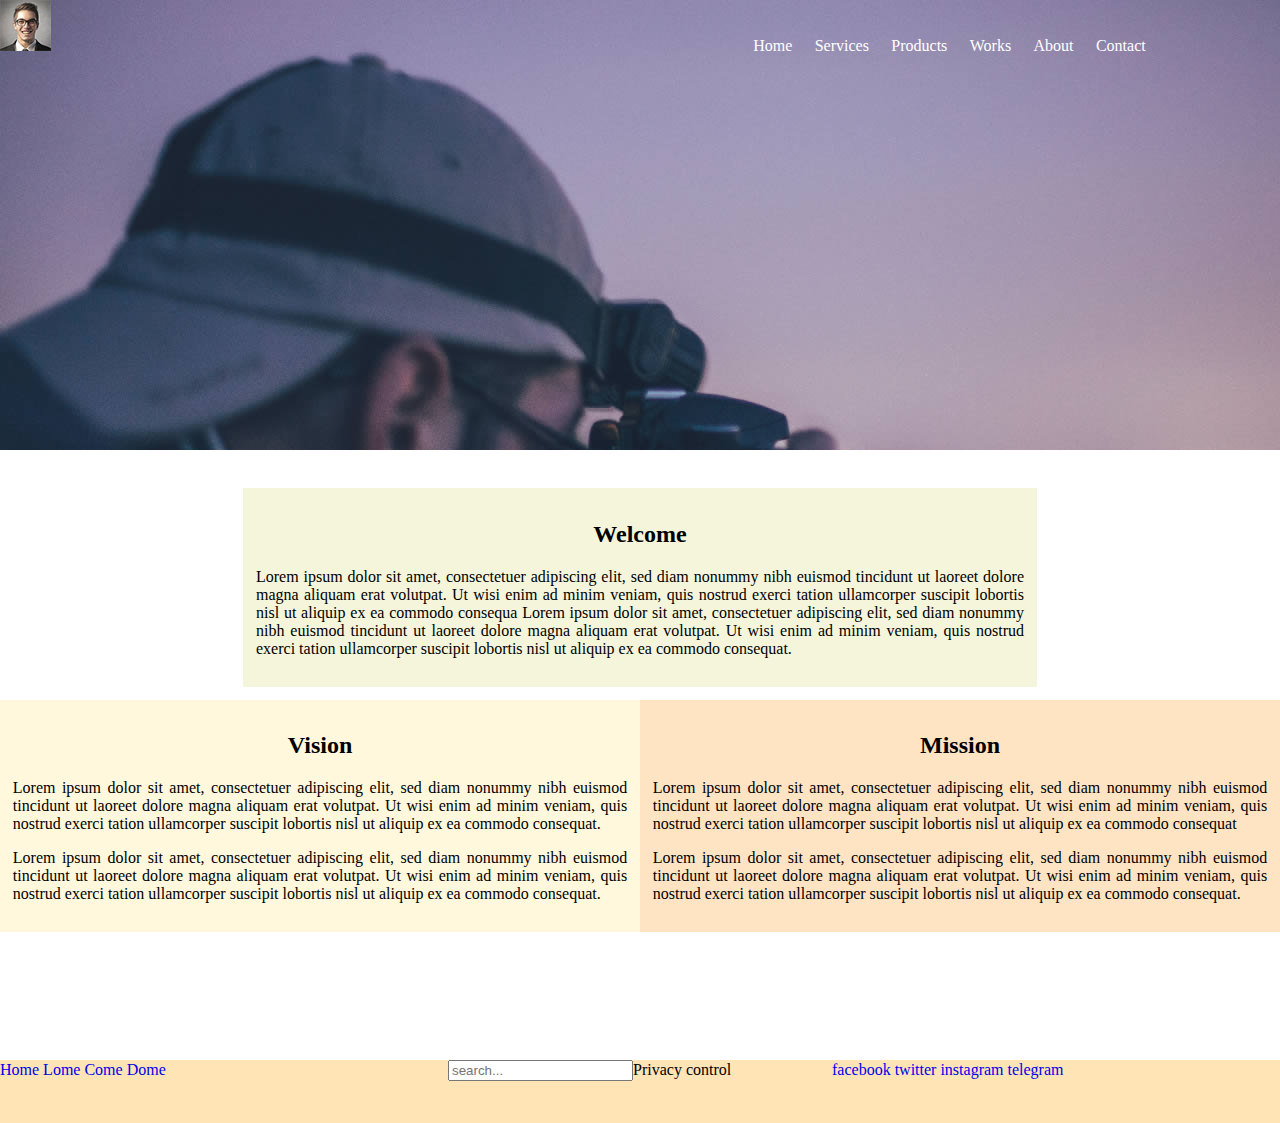
<file: index.html>
<!Doctype html>
<html>
	<head>
		<title>Home | First_site</title>
        <link rel = "stylesheet" href = "css/style.css"/>
	</head>
	<body>
		<main>
			<!--header-->
			<header>
				<div id = "header-content">
				<!--logo-->
                    <div class = "logo"><a href = "index.html"><img src = "img/a.jpg" alt = "company_logo" title = "Logo"/></a></div><nav id = "nav">
					<ul>
						<li><a href = "index.html">Home</a></li>
						<li><a href = "ervices.html">Services</a></li>
						<li><a href = "Products.html">Products</a></li>
						<li><a href = "Works.html">Works</a></li>
						<li><a href = "About.html">About</a></li>
						<li><a href = "Contact.html">Contact</a></li>
					</ul>
				</nav>
				</div>
			</header>
			<!--body-->
            <div class = "body">
                <div class="welcome">
                <h2>Welcome</h2>
                <p>
                Lorem ipsum dolor sit amet, consectetuer adipiscing elit, 
                sed diam nonummy nibh euismod tincidunt ut laoreet dolore 
                magna aliquam erat volutpat. Ut wisi enim ad minim veniam,
                quis nostrud exerci tation ullamcorper suscipit 
				lobortis nisl ut aliquip ex ea commodo consequa	
				Lorem ipsum dolor sit amet, consectetuer adipiscing elit, 
				sed diam nonummy nibh euismod tincidunt ut laoreet dolore 
                magna aliquam erat volutpat. Ut wisi enim ad minim veniam,
                quis nostrud exerci tation ullamcorper suscipit 
				lobortis nisl ut aliquip ex ea commodo consequat.
                </p>
            </div>
            <article class = "vision">
                <h2>Vision</h2>
                <p>
                Lorem ipsum dolor sit amet, consectetuer adipiscing elit, 
									sed diam nonummy nibh euismod tincidunt ut laoreet dolore 
									magna aliquam erat volutpat. Ut wisi enim ad minim veniam,
									quis nostrud exerci tation ullamcorper suscipit 
									lobortis nisl ut aliquip ex ea commodo consequat.
									<p>Lorem ipsum dolor sit amet, consectetuer adipiscing elit, 
									sed diam nonummy nibh euismod tincidunt ut laoreet dolore 
									magna aliquam erat volutpat. Ut wisi enim ad minim veniam,
									quis nostrud exerci tation ullamcorper suscipit 
									lobortis nisl ut aliquip ex ea commodo consequat.
                </p>
            </article><article class = "mission">
                <h2>Mission</h2>
                <p>
                Lorem ipsum dolor sit amet, consectetuer adipiscing elit, 
									sed diam nonummy nibh euismod tincidunt ut laoreet dolore 
									magna aliquam erat volutpat. Ut wisi enim ad minim veniam,
									quis nostrud exerci tation ullamcorper suscipit 
									lobortis nisl ut aliquip ex ea commodo consequat
                </p>								
								<p>Lorem ipsum dolor sit amet, consectetuer adipiscing elit, 
									sed diam nonummy nibh euismod tincidunt ut laoreet dolore 
									magna aliquam erat volutpat. Ut wisi enim ad minim veniam,
									quis nostrud exerci tation ullamcorper suscipit 
									lobortis nisl ut aliquip ex ea commodo consequat.
                </p>
            </article>
            </div>
		</main>
	</body>
    <footer>
        <div class = "footer">
            <div class = "links">
                <a href = "#">Home</a>
                <a href = "#">Lome</a>
                <a href = "#">Come</a>
                <a href = "#">Dome</a>
            </div><article class = "search">
                <input type = "text" name = "search" placeholder="search...">Privacy control
            </article><aside class = "socials">
                <a href = "#">facebook</a>
                <a href = "#">twitter</a>
                <a href = "#">instagram</a>
                <a href = "#">telegram</a>
            </aside>
        </div>
    </footer>
</html>
</file>
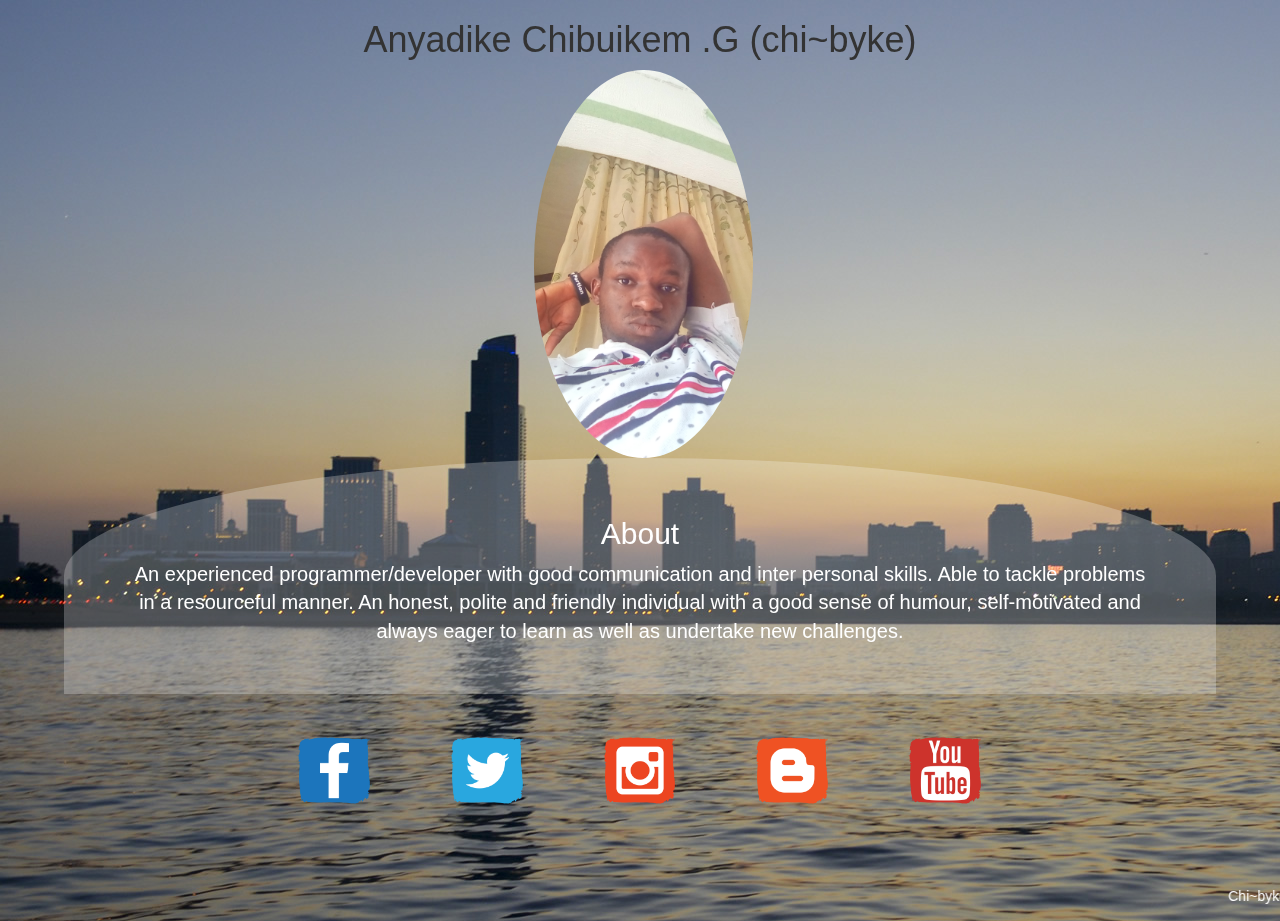
<file: portfolio/index.html>
<!Doctype html>
<html>
	<head>
		<title>Chibyke | portfolio</title>
		<meta charset="utf-8">
		<meta http-equiv="X-UA-Compatible" content="IE=edge">
		<meta name="viewport" content="width=device-width, initial-scale=1">
		<link rel = "stylesheet" type = "text/css" href = "css/style.css"/>
	  <!-- Bootstrap -->
    <link href="css/bootstrap.min.css" rel="stylesheet">
  <link href="css/responsive-slider.css" rel="stylesheet">
  <link rel="stylesheet" href="css/animate.css">
  <link rel="stylesheet" href="css/magnific-popup.css"> 
 <!--<link href="css/style.css" rel="stylesheet">--> 
	</head>
	<body>
		<main>
			<!-- Content -->
          <div class="wow flipInY" data-wow-offset="0" data-wow-delay="0.2s">
          <h1>Anyadike Chibuikem .G (chi~byke)</h1></div>
          <div class="wow flipInY" data-wow-offset="0" data-wow-delay="0.6s">
     
	<div class="row">			
					<div class="row-slider">
						<div class="wow fadeInUp" data-wow-offset="0" data-wow-delay="0.2s">
							<div class="col-lg-6 mar-bot30" id = "img-sp">
								<div class="responsive-slider" data-spy="responsive-slider" data-autoplay="true">
									<div class="slides" data-group="slides">
										<ul> 	    		
											<div class="slide-bodys" data-group="slide">
												<li><img alt="" class="img-responsive" src="img/a.jpg" id = "photo"/></li> 
												<li><img alt="" class="img-responsive" src="img/b.jpg" id = "photo"/></li>
												<li><img alt="" class="img-responsive" src="img/c.jpg" id = "photo"/></li>
											</div>
										</ul>
									</div>
								</div>
							</div>
						</div>
         			 </div>
         		</div>
   			<div class="wow flipInY" data-wow-offset="0" data-wow-delay="1.0s">

		<div class = "about">
		<h2>About</h2>
			<p>
				An experienced programmer/developer with good communication and inter personal skills. Able to tackle problems in a resourceful manner. An honest, polite and friendly individual with a good sense of humour, self-motivated and always eager to learn as well as undertake new challenges.
			</p>
		</div>
		</div>
			<ul class = "main-content">
          <div class="wow flipInY" data-wow-offset="0" data-wow-delay="0.1s">
           <li><a href = "www.facebook.com"><img src = "img/Facebook.png"></a></li>	   
          </div>
          <div class="wow flipInY" data-wow-offset="0" data-wow-delay="0.5s">
              <li><a href = "www.twitter.com"><img src = "img/Twitter.png"></a></li>
          </div>
          <div class="wow flipInY" data-wow-offset="0" data-wow-delay="0.9s">
           <li><a href = "www.instagram.com"><img src = "img/Instagram.png"></a></li>
          </div>
          <div class="wow flipInY" data-wow-offset="0" data-wow-delay="1.3s">
             <li><a href = "www.blogspot.com"><img src = "img/Blogger.png"></a></li>
          </div>
          <div class="wow flipInY" data-wow-offset="0" data-wow-delay="1.7s">
             <li><a href = "www.youtube.com"><img src = "img/Youtube.png" id = "imgex"></a></li>
          </div>
     </ul>
		</main>
		<footer>
			<p>				
				<marquee>Chi~byke's portfolio design powered by Aptech computer Education Copyright&copy;2018...</marquee>
			</p>
		</footer>
	</body>
	   <!-- jQuery (necessary for Bootstrap's JavaScript plugins) -->
    <script src="js/jquery.js"></script>
    <!-- Include all compiled plugins (below), or include individual files as needed -->
    <script src="js/bootstrap.min.js"></script>
  <script src="js/responsive-slider.js"></script>
  <script src="js/wow.min.js"></script>
  <script>
  wow = new WOW(
   {
  
    } ) 
    .init();
  </script>
</html>
</file>
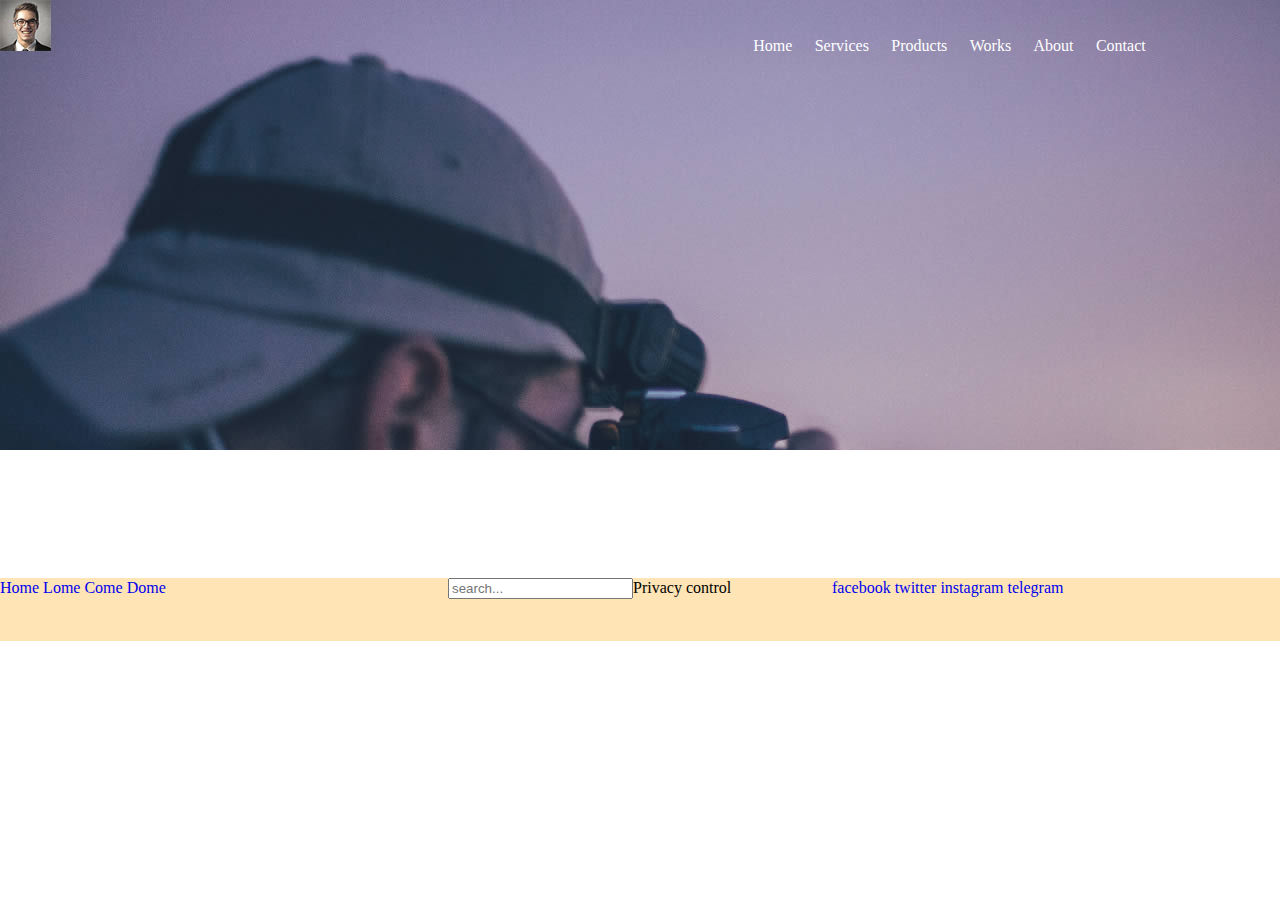
<file: About.html>
<!Doctype html>
<html>
	<head>
		<title>Home | First_site</title>
        <link rel = "stylesheet" href = "css/style.css"/>
	</head>
	<body>
		<main>
			<!--header-->
			<header>
				<div id = "header-content">
				<!--logo-->
                    <div class = "logo"><a href = "index.html"><img src = "img/a.jpg" alt = "company_logo" title = "Logo"/></a></div><nav id = "nav">
					<ul>
						<li><a href = "index.html">Home</a></li>
						<li><a href = "services.html">Services</a></li>
						<li><a href = "products.html">Products</a></li>
						<li><a href = "works.html">Works</a></li>
						<li><a href = "about.html">About</a></li>
						<li><a href = "contact.html">Contact</a></li>
					</ul>
				</nav>
				</div>
			</header>
            
            
            
            
            
            
        </main>
        <footer>
        <div class = "footer">
            <div class = "links">
                <a href = "#">Home</a>
                <a href = "#">Lome</a>
                <a href = "#">Come</a>
                <a href = "#">Dome</a>
            </div><article class = "search">
                <input type = "text" name = "search" placeholder="search...">Privacy control
            </article><aside class = "socials">
                <a href = "#">facebook</a>
                <a href = "#">twitter</a>
                <a href = "#">instagram</a>
                <a href = "#">telegram</a>
            </aside>
        </div>
    </footer>
    </body>
</html>
</file>
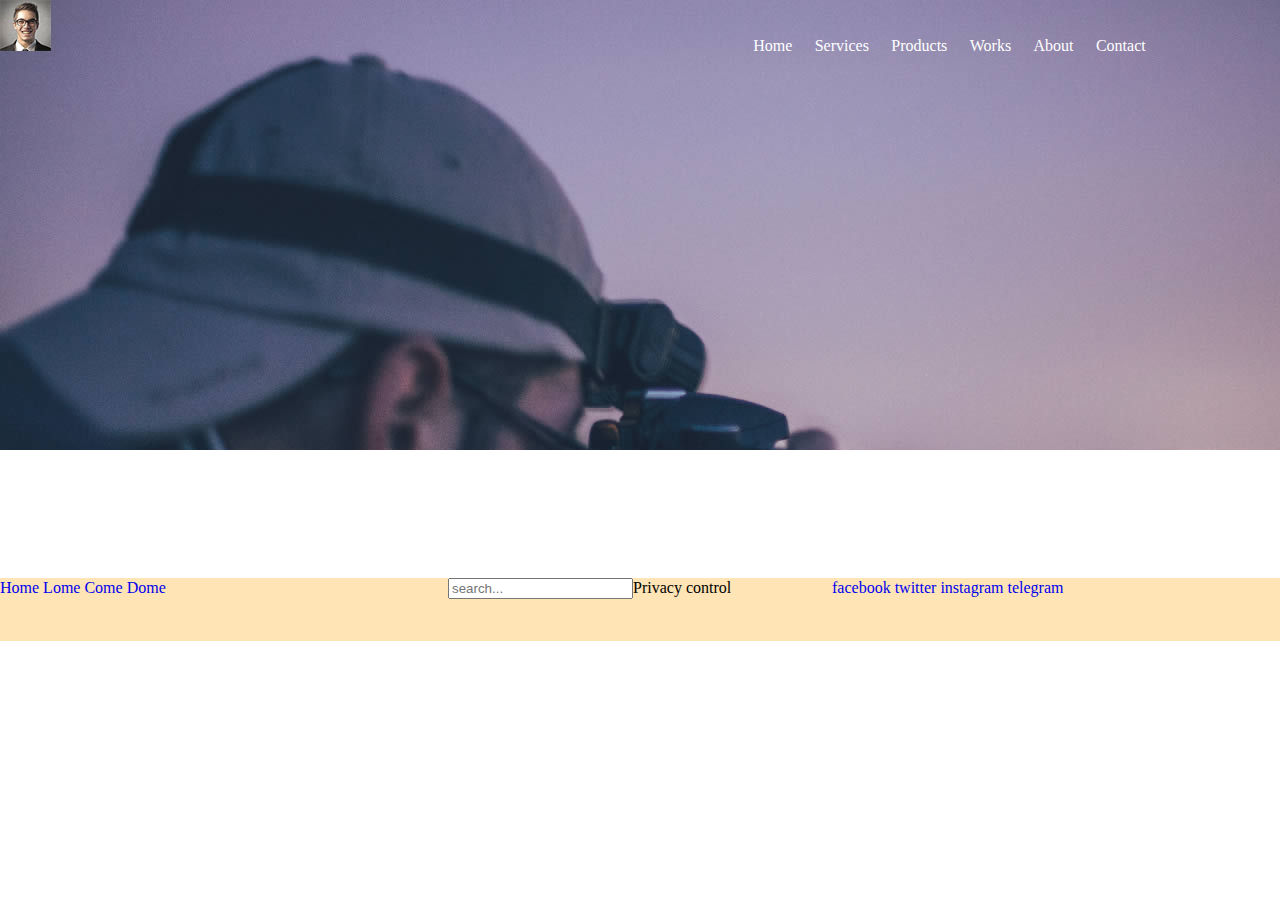
<file: Products.html>
<!Doctype html>
<html>
	<head>
		<title>Home | First_site</title>
        <link rel = "stylesheet" href = "css/style.css"/>
	</head>
	<body>
		<main>
			<!--header-->
			<header>
				<div id = "header-content">
				<!--logo-->
                    <div class = "logo"><a href = "index.html"><img src = "img/a.jpg" alt = "company_logo" title = "Logo"/></a></div><nav id = "nav">
					<ul>
						<li><a href = "index.html">Home</a></li>
						<li><a href = "services.html">Services</a></li>
						<li><a href = "products.html">Products</a></li>
						<li><a href = "works.html">Works</a></li>
						<li><a href = "about.html">About</a></li>
						<li><a href = "contact.html">Contact</a></li>
					</ul>
				</nav>
				</div>
			</header>
            
            
            
        </main>
        <footer>
        <div class = "footer">
            <div class = "links">
                <a href = "#">Home</a>
                <a href = "#">Lome</a>
                <a href = "#">Come</a>
                <a href = "#">Dome</a>
            </div><article class = "search">
                <input type = "text" name = "search" placeholder="search...">Privacy control
            </article><aside class = "socials">
                <a href = "#">facebook</a>
                <a href = "#">twitter</a>
                <a href = "#">instagram</a>
                <a href = "#">telegram</a>
            </aside>
        </div>
    </footer>
    </body>
</html>
</file>
<file: css/style.css>
body{
	margin: 0;
}
#header-content{
   background-image: url(../img/b.jpg); 
    margin-bottom: 3%;
    height: 50vh;
}
.logo{
    display: inline-block;
    width: 40%;
    color:aquamarine;
}
.logo img{
    width:10%;
}
#nav{
    display: inline-block;
    width: 60%;
}
#nav ul{
    list-style-type: none;
    width: 60%;
    margin-left: 25%;
}
#nav ul li{
    display: inline-block;
    padding: 1% 2%;
    border:none;
}
#nav ul li a:hover{
    background-color: beige;
    color: red;
    padding: 4% 8%;
}
#nav ul li a{
    text-decoration: none;
    color: white;
}
.welcome {
    display: inline-block;
    width:60%;
    background-color:beige;
    text-align: justify;
    padding: 1%;
    margin-bottom: 1%;
}
.vision{
    display: inline-block;
    width:48%;
    padding: 1%;
    text-align: justify;
    background-color:cornsilk;
    vertical-align: top;
}
.mission{
    display: inline-block;
    width:48%;
    padding: 1%;
    background-color:bisque;
    text-align: justify;
    padding: 
}
h2{
    text-align: center;
}
.footer{
    background-color: moccasin;
    margin-top: 10%;
    height: 7vh;
}
.links{
    display:inline-block;
    width: 35%;
}
.links a{
    text-decoration: none;
}
.search{
    display:inline-block;
    width: 30%;
}.search a{
    display:block;
    
}
.socials{
    display:inline-block;
    width: 35%;
}
.socials a{
    text-decoration: none;
}
.body{
    text-align: center;
}
</file>
<file: portfolio/css/style.css>
body{
	background-image:url(../img/bg.jpg);
	font-family: Verdana, sans-serif;
	font-size:big;
	color: white;
	margin:0%;
	padding:0%;
	width:100%;
	height:100%;
}
.main-content{
	margin: 3% 0% 0% 20%;
	width: 90%;
}
.main-content img{
   width: 60%;
}
#imgex{
   width: 15%;
}
.main-content li{
	list-style-type:none;
	float:left;
	margin-right: 3%;
	border:none;
}
.main-content a:hover{
	border:3px outset;	
}
#respond{
	display:block;
}
#respond:hover div{
	background-color: rgb(255,255,255,0.95);
	border:3px white outset;
}
#img-sp{
	margin-left:25%; 
}
#photo{
	width:35%;
	height: 10%;
	border-radius: 90%;
	margin-left:33%; 
}
.about p{
	font-size: 20px;
}
.about{
	width: 90%;
	padding: 3% 5%;
	text-align: center;
	color: white;
	background-color: rgba(255,255,255,0.25);
	margin: 0px auto;
	border-top-left-radius:150%;
	border-top-right-radius:150%;
}
h2,h1{
	text-align: center;
	color: white;
}
footer{
	width:100%;
  	color: #fff;
	margin-top: 15%
}
@media screen and (max-width:1390px){
	.main-content{
	margin: 3% 0% 0% 20%;
	width: 100%;
}
.main-content li{
	margin-right: 2%;
}
}
@media screen and (max-width:1199px){
	#img-sp{
	margin-right:27%; 
}
}
@media screen and (max-width:1180px){
	.main-content{
	margin: 3% 0% 0% 5%;
	width: 90%;
}
.main-content li{
	margin-right:0%;
}
.about p{
	font-size: 18px;
}
}
@media screen and (max-width:760px){
#img-sp{
	margin-right:33%; 
}	
#photo{
	width:45%;
	height: 10%;
	margin-left:33%; 
}
}
@media screen and (max-width:600px){	
#photo{
	width:55%;
	height: 10%;
	margin-left:33%; 
}
}
@media screen and (max-width:634px){
	.about p{
	font-size: 15px;
}
}
@media screen and (max-width:480px){
.main-content{
	margin: 3% 0% 0% 12%;
	display: inline-block;
}
.main-content li{
	display: inline-block;
	margin: 0%;
}
.main-content img{
   width: 40%;
}
#imgex{
   width: 16%;
}
#img-sp{
	margin-right:33%; 
}	
#photo{
	width:70%;
	height: 10%;
	margin-left:30%; 
}
.about{
	width: 60%;
	padding: 3% 5%;
	text-align: center;
	color: white;
	background-color: rgba(255,255,255,0.25);
	margin: 0px auto;
	border-top-left-radius:150%;
	border-top-right-radius:150%;
}
h2,h1{
	text-align: center;
	color: white;
}
footer{
	width:100%;
  color: #fff;
	margin-top: 25%
}
}
@media screen and (max-width:400px){	
#photo{
	width:66%;
	height: 10%;
	margin-left:33%; 
}
}
</file>
<file: portfolio/css/responsive-slider.css>
.responsive-slider {
  width: 100%;
  position: relative;
}
.responsive-slider .touch-surface {
  position: absolute;
  top: 0;
  left: 0;
  width: 100%;
  height: 100%;
}
.responsive-slider .slides {
  position: relative;
  overflow: hidden;
}
.responsive-slider .slides ul {
  list-style-type: none;
  padding: 0;
  margin: 0;
  white-space: nowrap;
  font-size: 0;
}
.responsive-slider .slides ul li {
  display: inline-block;
  max-width: 100%;
}
.responsive-slider .slides ul li .slide-body {
  display: inline-block;
  position: relative;
  max-width: 100%;
  font-size: 14px;
}
.responsive-slider .slides ul li .slide-body img {
  max-width: 100%;
}
.responsive-slider .slides ul li .slide-body .caption {
  position: absolute;
  color: #fff;
  text-shadow: 0px 1px 0px #000000;
}
.responsive-slider .slides ul li .slide-body .caption.header {
  top: 45%;
  left: 29%;
}
@media (max-width: 1199px){
.responsive-slider .slides ul li .slide-body .caption.header {
  top: 45%;
  left:15%;
} 
}
.responsive-slider .slides ul li .slide-body .caption.header h1 {
  font-size: 50px;
  padding: 0 3px 0 3px;
  
}
.responsive-slider .slides ul li .slide-body .caption.header h2 {
  font-size: 40px;
	margin-bottom:30px;
	
  
}
.responsive-slider .slides ul li .slide-body .caption.header h2 i {
  font-size: 35px;
}
@media (min-width: 481px) and (max-width: 767px) {
  .responsive-slider .slides ul li .slide-body .caption.header h2 {
    font-size: 25px;
  }
  .responsive-slider .slides ul li .slide-body .caption.header h2 i {
    font-size: 20px;
  }
}
@media (max-width: 480px) {
  .responsive-slider .slides ul li .slide-body .caption.header h2 {
    font-size: 16px;
  }
  .responsive-slider .slides ul li .slide-body .caption.header h2 i {
    font-size: 14px;
  }
}
.responsive-slider .slides ul li .slide-body .caption.sub {
  bottom: -8px;
  right: -20px;
  font-weight: bold;
}
@media (min-width: 481px) and (max-width: 767px) {
  .responsive-slider .slides ul li .slide-body .caption.sub {
    font-size: 11px;
    bottom: 0px;
    right: -10px;
  }
}
@media (max-width: 480px) {
  .responsive-slider .slides ul li .slide-body .caption.sub {
    font-size: 10px;
    bottom: 5px;
    right: 0;
  }
}
.responsive-slider .slides ul li .slide-body .caption.img-html5 {
  top: 13%;
  right: 8%;
  width: 30%;
}
.responsive-slider .slides ul li .slide-body .caption.img-html5 img {
  max-width: 100%;
}
.responsive-slider .slides ul li .slide-body .caption.img-css3 {
  top: 57%;
  right: 12%;
  width: 10%;
}
.responsive-slider .slides ul li .slide-body .caption.img-css3 img {
  max-width: 100%;
}
.responsive-slider .slides ul li .slide-body .caption.img-bootstrap {
  top: 48%;
  right: 12%;
  width: 11%;
}
.responsive-slider .slides ul li .slide-body .caption.img-bootstrap img {
  max-width: 100%;
}
.responsive-slider .slides ul li .slide-body .caption.img-twitter {
  top: 19%;
  right: 12%;
  width: 11%;
}
.responsive-slider .slides ul li .slide-body .caption.img-twitter img {
  max-width: 100%;
}
.responsive-slider .slides ul li .slide-body .caption.img-jquery {
  top: 66%;
  right: 12%;
  width: 33%;
}
.responsive-slider .slides ul li .slide-body .caption.img-jquery img {
  max-width: 100%;
}
.responsive-slider .slider-control {
  position: absolute;
  font-size: 30px;
  color: #fff;
  top: 40%;
  color: #50c0e9;
  padding: 10px;
  margin-top:20px;
}
.responsive-slider .slider-control.left {
  left: 0;
  padding-left: 0;
  -webkit-border-radius: ;
  border-radius: ;
}
.responsive-slider .slider-control.left:hover {
  text-decoration: none;
  padding-left: 10px;
}
.responsive-slider .slider-control.right {
  right: 0;
  padding-right: 0;
  -webkit-border-radius: ;
  border-radius: ;
}
.responsive-slider .slider-control.right:hover {
  text-decoration: none;
  padding-right: 10px;
}
@media (max-width: 480px) {
  .responsive-slider .slider-control.left,
  .responsive-slider .slider-control.right {
    display: none;
  }
}
.responsive-slider .pages {
  position: absolute;
  bottom: 0;
  left: 0;
  width: 100%;
  text-align: center;
}
.responsive-slider .pages .page {
  display: inline-block;
  color: transparent;
  width: 5px;
  height: 5px;
  border: 3px solid #fff;
  border-radius: 50%;
  opacity: 0.5;
}
.responsive-slider .pages .page.active {
  opacity: 1;
}
</file>
